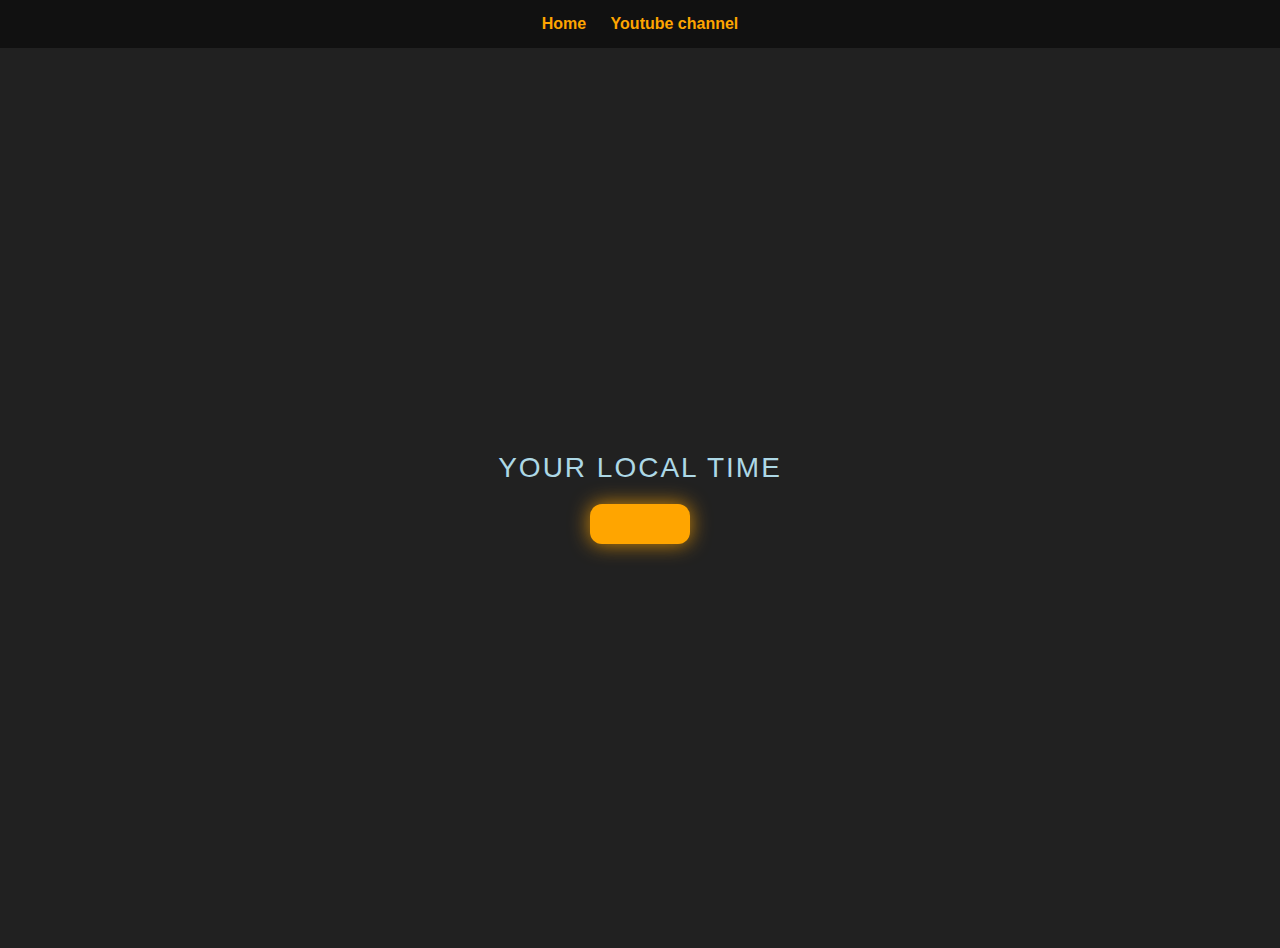
<file: DigitalClock/index.html>
<!DOCTYPE html>
<html lang="en">
  <head>
    <meta charset="UTF-8" />
    <meta name="viewport" content="width=device-width, initial-scale=1.0" />
    <meta http-equiv="X-UA-Compatible" content="ie=edge" />
    <link rel="stylesheet" type="text/css" href="style.css" />
    <title>Your Local Time</title>
  </head>
  <body>
    <nav>
      <a href="/" aria-current="page">Home</a>
      <a target="_blank" href="https://www.youtube.com/@chaiaurcode">
        Youtube channel
      </a>
    </nav>

    <div class="center">
      <div id="banner"><span>Your Local Time</span></div>
      <div id="clock"></div>
    </div>

    <!-- Correct JS file -->
    <script src="digital.js"></script>
  </body>
</html>
</file>
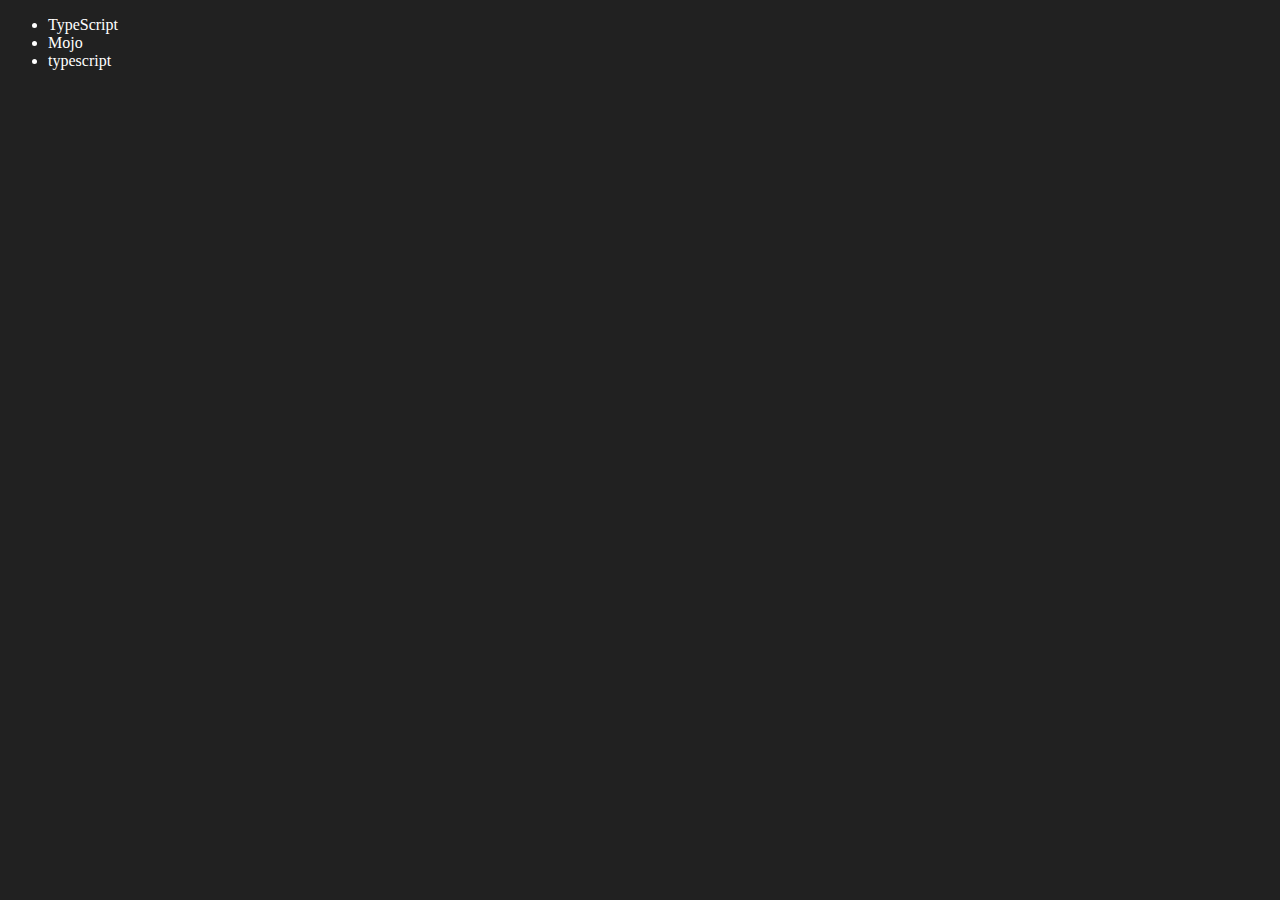
<file: 06_dom/four.html>
<!DOCTYPE html>
<html lang="en">
<head>
    <meta charset="UTF-8">
    <meta http-equiv="X-UA-Compatible" content="IE=edge">
    <meta name="viewport" content="width=device-width, initial-scale=1.0">
    <title>Chai aur code | DOM</title>
</head>
<body style="background-color: #212121; color: #fff;">
    <ul class="language">
        <li>Javascript</li>
    </ul>
</body>
<script>
    function addLanguage(langName){
        const li = document.createElement('li');
        li.innerHTML = `${langName}`
        document.querySelector('.language').appendChild(li)
    }
    addLanguage("python")
    addLanguage("typescript")

    function addOptiLanguage(langName){
        const li = document.createElement('li');
        li.appendChild(document.createTextNode(langName))
        document.querySelector('.language').appendChild(li)
    }
    addOptiLanguage('golang')

    //Edit
    const secondLang = document.querySelector("li:nth-child(2)")
    console.log(secondLang);
    //secondLang.innerHTML = "Mojo"
    const newli = document.createElement('li')
    newli.textContent = "Mojo"
    secondLang.replaceWith(newli)

    //edit
    const firstLang = document.querySelector("li:first-child")
    firstLang.outerHTML = '<li>TypeScript</li>'

    //remove
    const lastLang = document.querySelector('li:last-child')
    lastLang.remove()


</script>
</html>
</file>
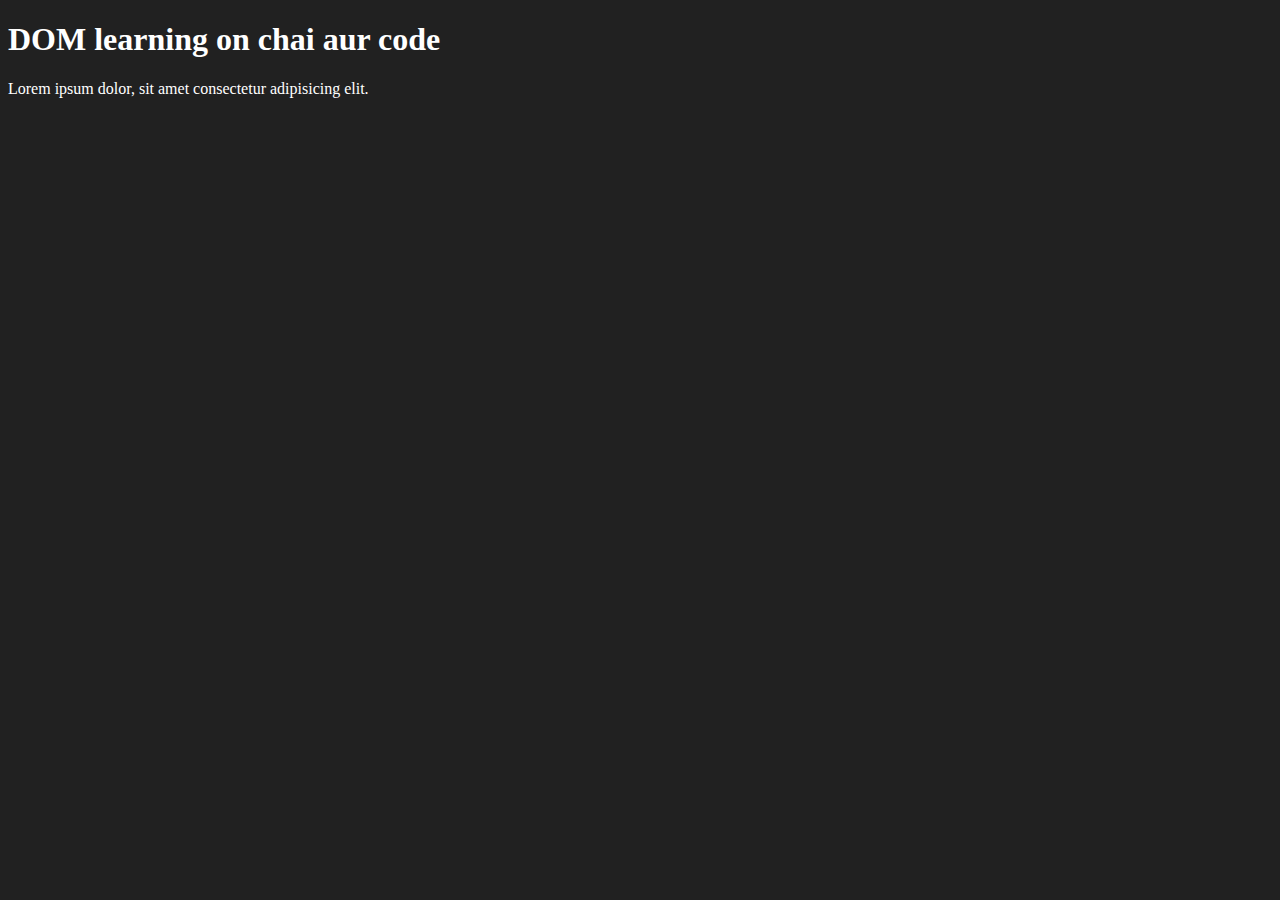
<file: 06_dom/one.html>
<!DOCTYPE html>
<html lang="en">
<head>
    <meta charset="UTF-8">
    
    <title>DOM learning</title>
    <style>
        .bg-black{
             background-color: #212121;
             color: #fff;
        }
    </style>
</head>
<body class="bg-black">
    <div >
        <h1 class="headind">DOM learning on chai aur code</h1>
        <p>Lorem ipsum dolor, sit amet consectetur adipisicing elit.</p>
    </div>
</body>
</html>
</file>
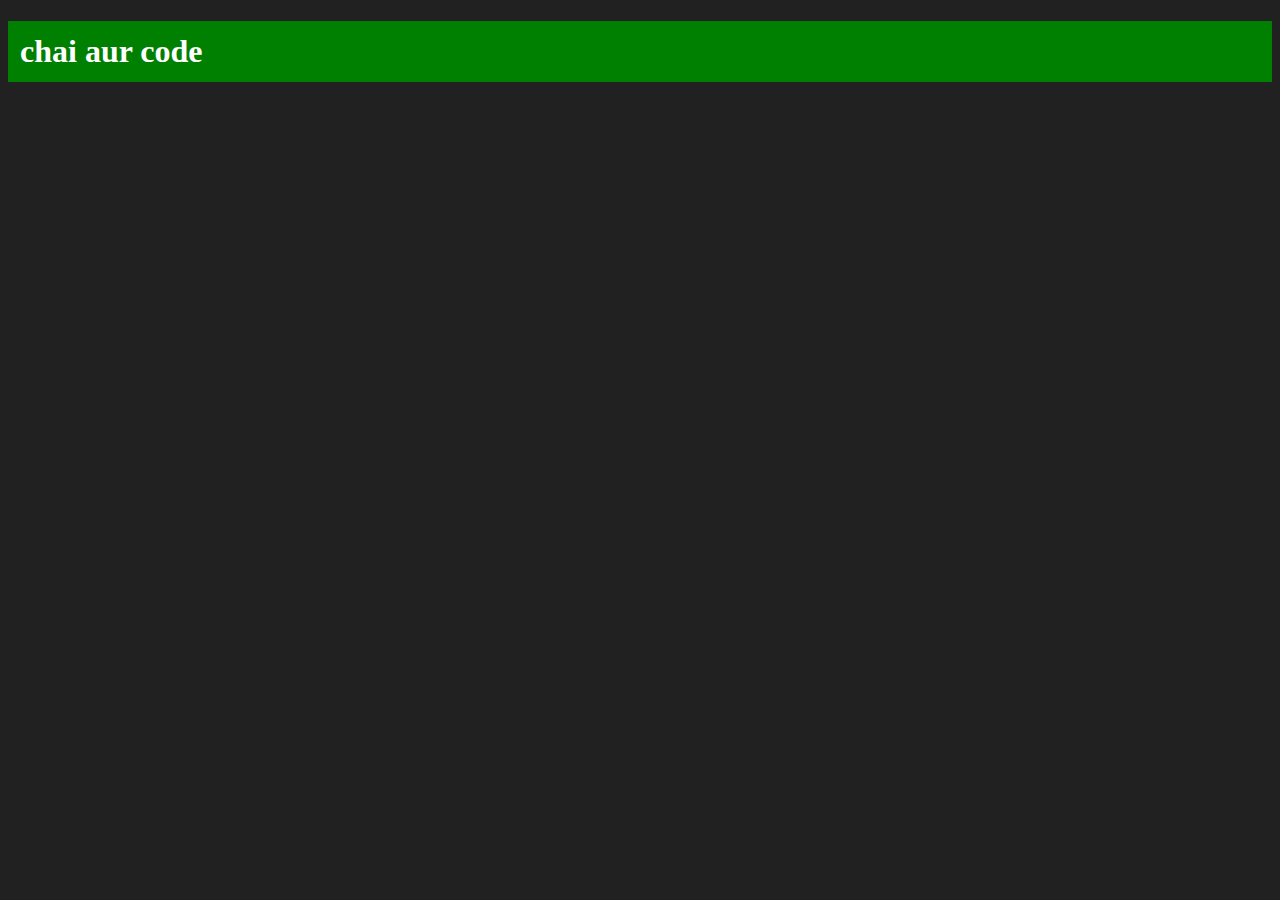
<file: 06_dom/three.html>
<!DOCTYPE html>
<html lang="en">
<head>
    <meta charset="UTF-8">
    <meta name="viewport" content="width=device-width, initial-scale=1.0">
    <title>DOM</title>
</head>
<body style="background-color: #212121; color: #fff;">
    
</body>
<script>
    const div= document.createElement('h1')
    console.log(div);
    div.className="main"
    div.id=Math.round(Math.random() * 10 + 1)

    div.setAttribute("title", "generate title")
    div.style.backgroundColor="green"
    div.style.padding="12px"
   // div.innerText="chai aur code"
    const addText = document.createTextNode("chai aur code")
     div.appendChild(addText)
     document.body.appendChild(div)
</script>
</html>
</file>
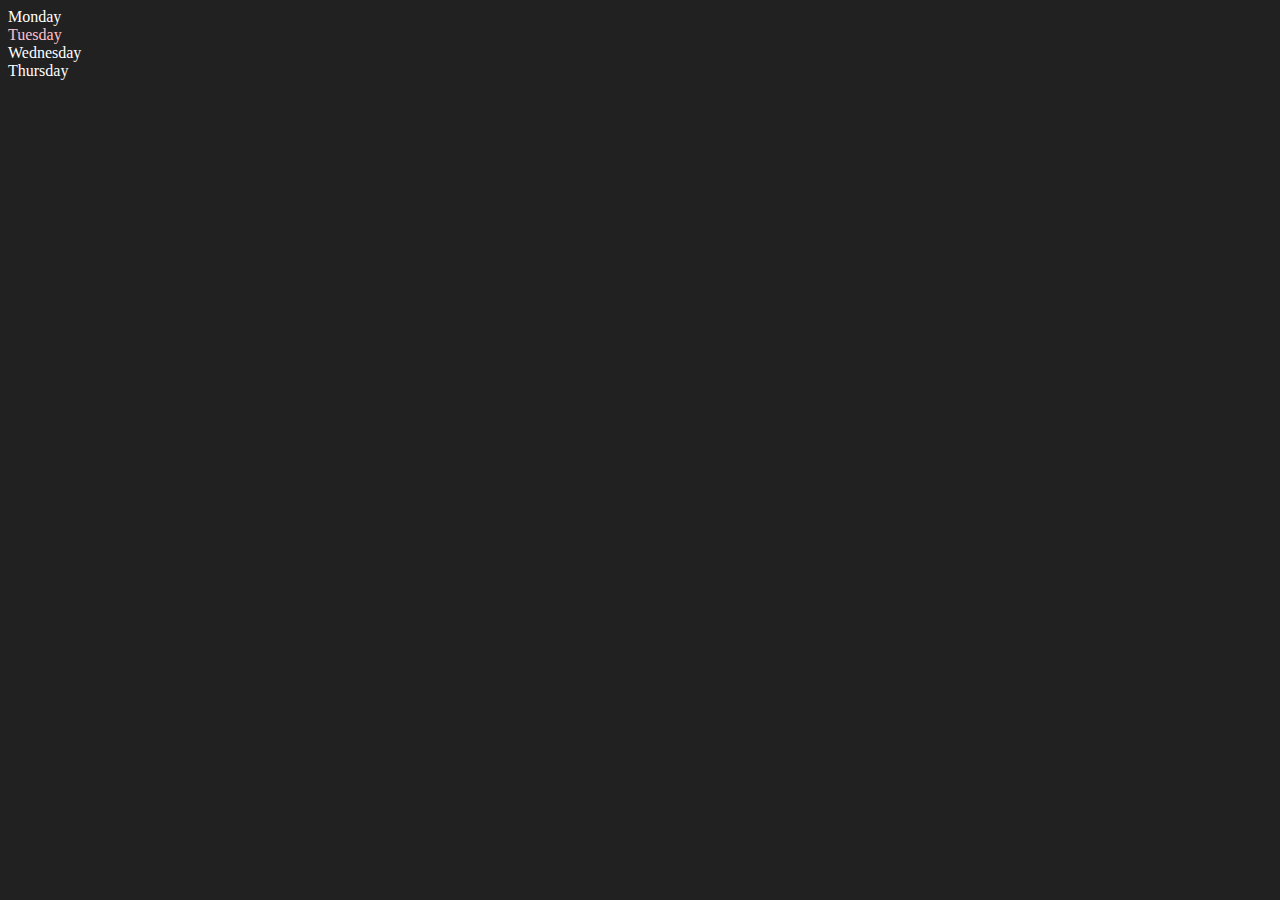
<file: 06_dom/two.html>
<!DOCTYPE html>
<html lang="en">
<head>
    <meta charset="UTF-8">
    <meta name="viewport" content="width=device-width, initial-scale=1.0">
    <title>Dom</title>
</head>
<body style="background-color: #212121; color: #fff;">
    <div class="parent">
        <div class="day">Monday</div>
        <div class="day">Tuesday</div>
        <div class="day">Wednesday</div>
        <div class="day">Thursday</div>
    </div>
</body>
<script>
    const parent= document.querySelector('.parent')
    // console.log(parent);
    // console.log(parent.children);
    // console.log(parent.children[1].innerHTML);
    for (let i = 0; i < parent.children; i++) {
        console.log(parent.children[i].innerHTML);

    }
   parent.children[1].style.color="pink"
   console.log(parent.firstElementChild);

   const dayOne=document.querySelector('.day')
    console.log(dayOne);
    
    console.log("NODES: ", parent.childrenNodes);
    
    
</script>
</html>
</file>
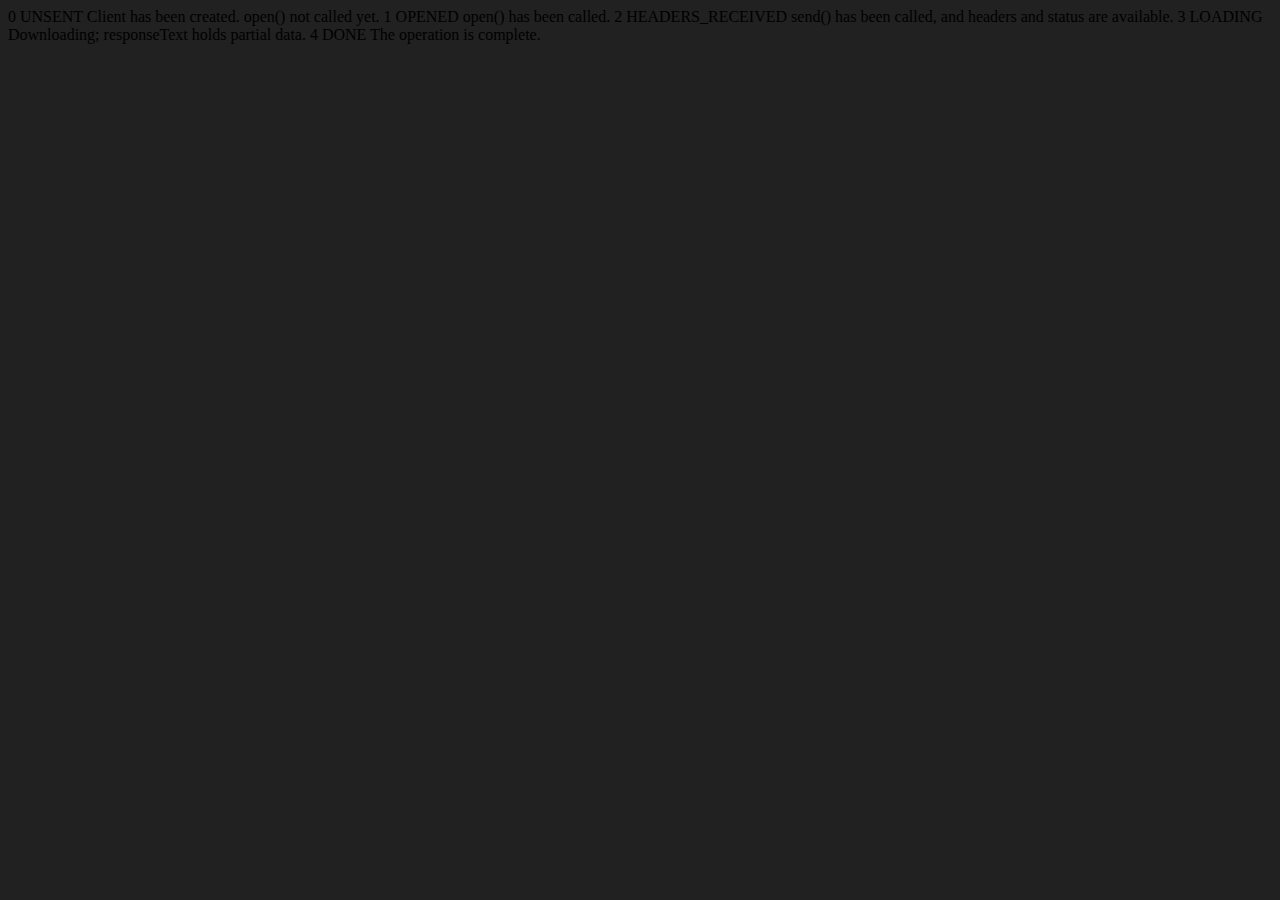
<file: 09_adv/ApiRequest.html>
<!DOCTYPE html>
<html lang="en">
<head>
    <meta charset="UTF-8">
    <meta name="viewport" content="width=device-width, initial-scale=1.0">
    <title>Document</title>
</head>
<body style="background-color: #212121;">
     0	UNSENT	Client has been created. open() not called yet.
1	OPENED	open() has been called.
2	HEADERS_RECEIVED	send() has been called, and headers and status are available.
3	LOADING	Downloading; responseText holds partial data.
4	DONE	The operation is complete.
</body>
<script>
    const requestUrl = 'https://api.github.com/users/hiteshchoudhary'
     const xhr = new XMLHttpRequest();
     xhr.open('GET',requestUrl)
      xhr.onreadystatechange = function(){
        console.log(xhr.readyState);
        if (xhr.readyState === 4) {
            const data = JSON.parse(this.responseText)
            console.log(typeof data);
            console.log(data.followers);
        }
    }
    xhr.send();

</script>
</html>
</file>
<file: DigitalClock/style.css>
/* General page style */
body {
  background-color: #212121;
  color: #fff;
  font-family: "Orbitron", Arial, sans-serif;
  margin: 0;
  padding: 0;
}

/* Navigation bar */
nav {
  background: #111;
  padding: 15px;
  text-align: center;
}

nav a {
  color: orange;
  text-decoration: none;
  margin: 0 10px;
  font-weight: bold;
}

nav a:hover {
  color: #fff;
}

/* Center container */
.center {
  display: flex;
  height: 100vh;
  justify-content: center;
  align-items: center;
  flex-direction: column;
}

/* Banner text */
#banner {
  font-size: 28px;
  margin-bottom: 20px;
  color: lightblue;
  text-transform: uppercase;
  letter-spacing: 2px;
}

/* Clock box */
#clock {
  font-size: 50px;
  font-weight: bold;
  background-color: orange;
  padding: 20px 50px;
  border-radius: 12px;
  box-shadow: 0px 0px 20px rgba(255, 165, 0, 0.8);
  color: #212121;
  transition: all 0.3s ease-in-out;
}

/* Glow effect when hovering */
#clock:hover {
  transform: scale(1.1);
  box-shadow: 0px 0px 40px rgba(255, 165, 0, 1);
}
</file>
